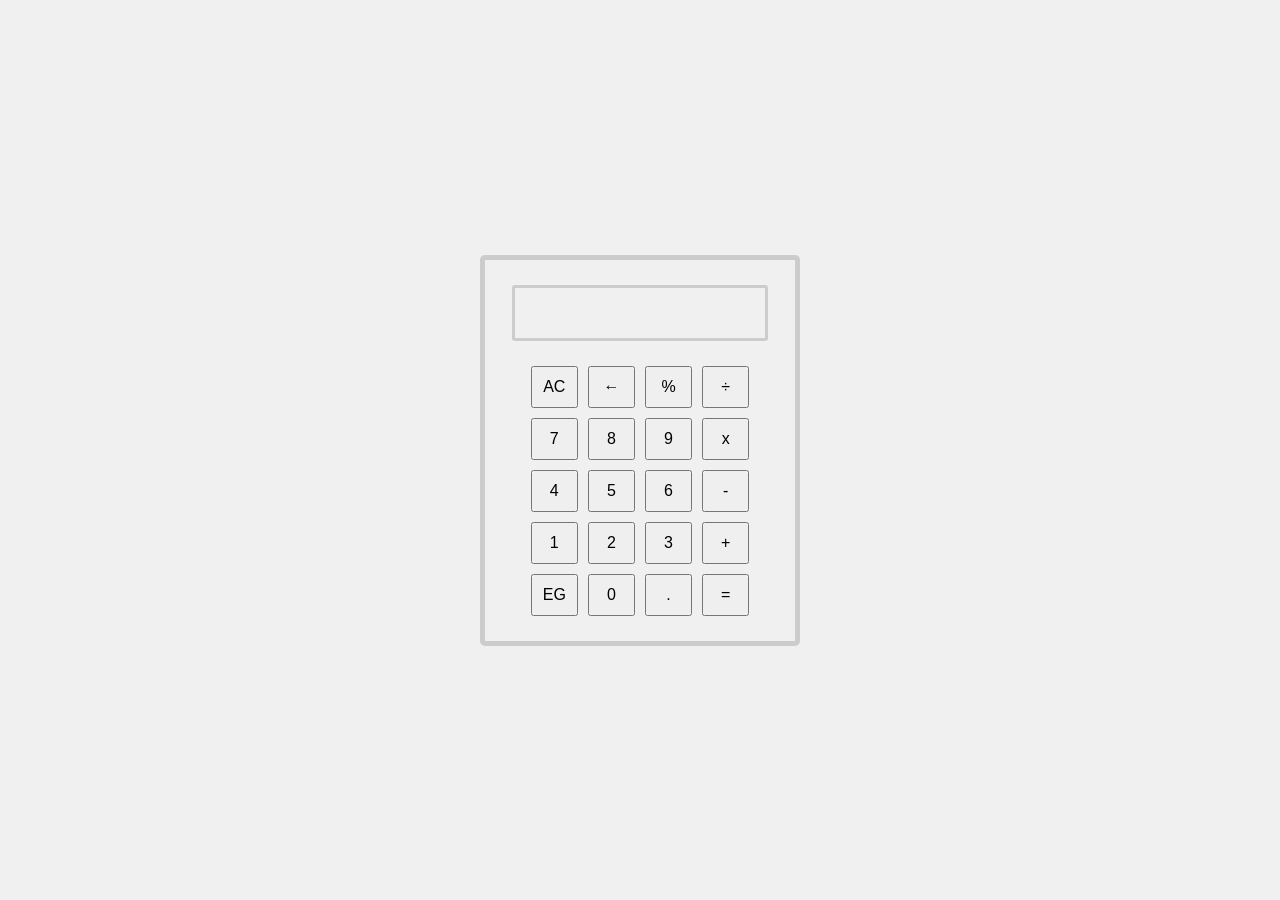
<file: index.html>
<!DOCTYPE html>
<!DOCTYPE html>
<html>
<head>
    <title>Number Buttons</title>
    <link rel="stylesheet" href="styles.css">
</head>
<body>
    <div class="container">
        <div class="calcdisplay">
            <div id="messageArea">
            </div>
        </div>
        <div id="buttonContainer">
            <button type="button" onclick="clearValue('AC')">AC</button>
            <button type="button" onclick="storeValue('<-')">←</button>
            <button type="button" onclick="storeValue('%')">%</button>
            <button type="button" onclick="storeValue('/')">÷</button>
            <button type="button" onclick="storeValue('7')">7</button>
            <button type="button" onclick="storeValue('8')">8</button>
            <button type="button" onclick="storeValue('9')">9 </button>
            <button type="button" onclick="storeValue('*')">x</button>
            <button type="button" onclick="storeValue('4')">4</button>
            <button type="button" onclick="storeValue('5')">5</button>
            <button type="button" onclick="storeValue('6')">6</button>
            <button type="button" onclick="storeValue('-')">-</button>
            <button type="button" onclick="storeValue('1')">1</button>
            <button type="button" onclick="storeValue('2')">2</button>
            <button type="button" onclick="storeValue('3')">3</button>
            <button type="button" onclick="storeValue('+')">+</button>
            <button type="button" onclick="storeValue('EG')">EG</button>
            <button type="button" onclick="storeValue('0')">0</button>
            <button type="button" onclick="storeValue('.')">.</button>
            <button type="button" onclick="getResult('=')">=</button>


        </div>

    </div>
    <script>
        messageArea.textContent = "";
        function storeValue(value) {
            const messageArea = document.getElementById("messageArea");
            messageArea.textContent += value;
        }
        
        function clearValue(value) {
            messageArea.textContent = "";
        }

        function getResult() {
            const messageArea = document.getElementById("messageArea");
            const result = messageArea.textContent;
            const encodedResult = encodeURIComponent(result);
            const xhr = new XMLHttpRequest();
            xhr.open("POST", "/submit", true);
            xhr.setRequestHeader("Content-Type", "application/x-www-form-urlencoded");
            xhr.send("result=" + encodedResult);
        }
    </script>
</body>
</html>
</file>
<file: styles.css>
body {
    margin: 0;
    height: 100vh;
    display: flex;
    justify-content: center;
    align-items: center;
    background-color: #f0f0f0;
}

.container {
    display: flex;
    flex-direction: column;
    align-items: center;
    width: 260px;
    border: 5px solid #ccc;
    padding: 25px;
    border-radius: 5px;
}
.calcdisplay {
    display: block;
    flex-direction: column;
    justify-content: left;
    width: 200px;
    border: 3px solid #ccc;
    padding: 25px;
    margin-bottom: 25px;
    border-radius: 3px;
}
#buttonContainer {
    display: grid;
    grid-template-columns: repeat(4, 1fr);
    grid-gap: 10px;
}

button {
    padding: 10px;
    font-size: 16px;
}
</file>
